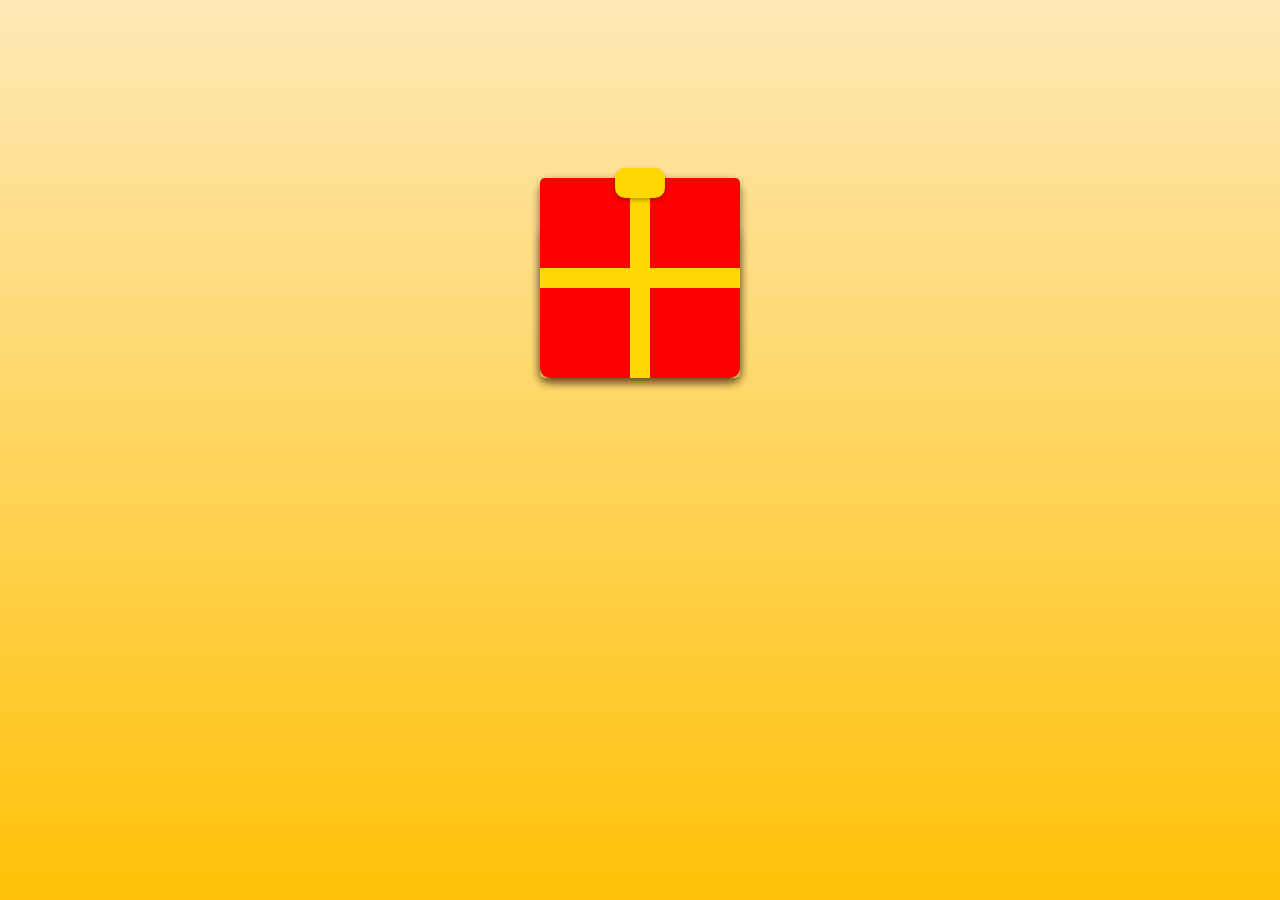
<file: templates/darcek.html>
<!DOCTYPE html>
<html lang="sk">
<head>
    <meta charset="UTF-8">
    <meta name="viewport" content="width=device-width, initial-scale=1.0">
    <title> Darček</title>
</head>
<body>
    <div id="confetti-container"></div>

    <div class="gift-container">
        <!-- Krásny veľký darček -->
        <div class="gift" id="giftBox">
            <div class="lid" id="lid"></div>
            <div class="box" id="box">🎁</div>
            <div class="gift" id="giftBox">
                <div class="ribbon-horizontal"></div>
                <div class="ribbon-vertical"></div>
                <div class="bow"></div>
            </div>
            
        </div>
        <!-- Tulipány -->
        <div class="tulips" id="tulips">
            <img src="dd-removebg-preview.png" alt="Tulipán" class="tulip">
            <img src="sa-removebg-preview.png" alt="Tulipán" class="tulip">
            <img src="adadadaad-removebg-preview.png" alt="Tulipán" class="tulip">
        </div>
        <!-- Text „For You“ -->
        <div class="message" id="message">
            For You
        </div>
    </div>

    <script src="darcek.js"></script>
    <link rel="stylesheet" href="darcek.css">
</body>
</html>
</file>
<file: templates/darcek.css>
body {
    display: flex;
    justify-content: center;
    align-items: center;
    height: 100vh;
    margin: 0;
    background: linear-gradient(to bottom, #ffe8b6, #ffc107);
    font-family: 'Arial', sans-serif;
}

.gift-container {
    display: flex;
    flex-direction: column;
    align-items: center;
    gap: 20px;
}

.gift {
    position: relative;
    width: 200px; /* Väčší darček */
    height: 200px;
    cursor: pointer;
    animation: giftPulse 2s infinite; /* Animácia pulzovania */
}

@keyframes giftPulse {
    0% { transform: scale(1); }
    50% { transform: scale(1.1); }
    100% { transform: scale(1); }
}

.lid {
    position: absolute;
    top: 0;
    width: 100%;
    height: 50px;
    background: #ff0000;
    border-radius: 5px;
    transform-origin: center;
    transition: transform 0.5s ease, opacity 0.5s ease;
}

.box {
    position: absolute;
    top: 50px;
    width: 100%;
    height: 150px;
    background: #ffdb4d;
    border-radius: 5px;
    text-align: center;
    line-height: 150px;
    font-size: 50px;
    color: white;
    box-shadow: 0 4px 10px rgba(0, 0, 0, 0.3);
}

.tulips {
    display: flex;
    gap: 15px;
    justify-content: center;
    opacity: 0;
    transform: scale(0);
    transition: all 0.8s ease;
}

.tulip {
    width: 100px; /* Veľkosť tulipánov */
    height: auto;
    transition: transform 0.4s ease;
}

.message {
    opacity: 0;
    transform: scale(0);
    transition: all 0.8s ease;
    font-size: 50px;
    text-align: center;
    color: #ff5722;
    font-weight: bold;
    text-shadow: 2px 2px 5px rgba(0, 0, 0, 0.3);
}
body {
    display: flex;
    justify-content: center;
    align-items: center;
    height: 100vh;
    margin: 0;
    background: linear-gradient(to bottom, #ffe8b6, #ffc107);
    font-family: 'Arial', sans-serif;
}

.gift {
    position: relative;
    width: 200px;
    height: 200px;
    background: #ff0000; /* Červená farba darčeku */
    border-radius: 10px;
    box-shadow: 0 4px 10px rgba(0, 0, 0, 0.3);
    cursor: pointer;
}

.ribbon-horizontal {
    position: absolute;
    top: 50%;
    left: 0;
    width: 100%;
    height: 20px;
    background: #ffd700; /* Žltá farba stuhy */
    transform: translateY(-50%);
}

.ribbon-vertical {
    position: absolute;
    top: 0;
    left: 50%;
    width: 20px;
    height: 100%;
    background: #ffd700; /* Žltá farba stuhy */
    transform: translateX(-50%);
}

.bow {
    position: absolute;
    top: -10px;
    left: 50%;
    width: 50px;
    height: 30px;
    background: #ffd700; /* Žltá farba mašle */
    border-radius: 10px;
    transform: translateX(-50%);
    box-shadow: 0 2px 4px rgba(0, 0, 0, 0.3);
}
.message {
    opacity: 0;
    transform: scale(0);
    animation: forYouAnimation 3s ease-out forwards, colorChange 3s infinite;
    font-size: 50px;
    text-align: center;
    font-weight: bold;
    text-shadow: 2px 2px 5px rgba(0, 0, 0, 0.3);
    color: #ff5722; /* Základná farba */
}

/* Animácia postupného objavovania a otáčania */
@keyframes forYouAnimation {
    0% {
        opacity: 0;
        transform: rotate(-360deg) scale(0);
    }
    50% {
        opacity: 1;
        transform: rotate(-180deg) scale(1.2);
    }
    100% {
        opacity: 1;
        transform: rotate(0deg) scale(1);
    }
}

/* Dúhová zmena farby */
@keyframes colorChange {
    0% { color: #ff0000; }
    20% { color: #ff8000; }
    40% { color: #ffff00; }
    60% { color: #80ff00; }
    80% { color: #00ffff; }
    100% { color: #8000ff; }
}
/* Tulipány */
.tulips {
    display: flex;
    gap: 15px;
    justify-content: center;
    opacity: 0; /* Skryté na začiatku */
    transform: scale(0); /* Malé na začiatku */
    transition: transform 0.8s ease, opacity 0.8s ease; /* Plynulá animácia */
}

/* Text „For You“ */
.message {
    display: none; /* Úplne skryté na začiatku */
    opacity: 0; /* Neviditeľné na začiatku */
    transform: scale(0); /* Malé na začiatku */
    animation: forYouAnimation 3s ease-out forwards, colorChange 3s infinite; 
    font-size: 50px;
    text-align: center;
    font-weight: bold;
    text-shadow: 2px 2px 5px rgba(0, 0, 0, 0.3);
    color: #ff5722;
}

/* Animácia objavenia textu */
@keyframes forYouAnimation {
    0% {
        opacity: 0;
        transform: rotate(-360deg) scale(0);
    }
    50% {
        opacity: 1;
        transform: rotate(-180deg) scale(1.2);
    }
    100% {
        opacity: 1;
        transform: rotate(0deg) scale(1);
    }
}

/* Dúhová zmena farieb */
@keyframes colorChange {
    0% { color: #ff0000; }
    20% { color: #ff8000; }
    40% { color: #ffff00; }
    60% { color: #80ff00; }
    80% { color: #00ffff; }
    100% { color: #8000ff; }
}
#confetti-container {
    position: fixed;
    top: 0;
    left: 0;
    width: 100%;
    height: 100%;
    pointer-events: none;
    z-index: 10;
}

.confetti {
    position: absolute;
    opacity: 0.9;
    border-radius: 2px;
    animation: glide-and-settle 5s ease-out forwards;
    cursor: grab;
}

/* Plynulé plachtenie a usadenie na zem */
@keyframes glide-and-settle {
    0% {
        transform: translateY(0) translateX(0) rotate(0deg);
    }
    25% {
        transform: translateY(150px) translateX(-30px) rotate(45deg);
    }
    50% {
        transform: translateY(300px) translateX(30px) rotate(90deg);
    }
    75% {
        transform: translateY(450px) translateX(-30px) rotate(135deg);
    }
    100% {
        transform: translateY(calc(100vh - 20px)) rotate(180deg); /* Zastavenie tesne nad zemou */
    }
}


/* Tulipány */
.tulips {
    opacity: 0; /* Na začiatku skryté */
    transform: scale(0);
    transition: transform 0.8s ease, opacity 0.8s ease;
}

/* Text „For You“ */
.message {
    opacity: 0; /* Skryté na začiatku */
    transform: scale(0) rotate(-360deg); /* Malé a otočené na začiatku */
    font-size: 50px;
    text-align: center;
    font-weight: bold;
    text-shadow: 2px 2px 5px rgba(0, 0, 0, 0.3);
    color: #ff5722; /* Základná farba */
    animation: none; /* Animácie sa pridajú po tulipánoch */
}

/* Animácia farieb textu */
@keyframes colorChange {
    0% { color: #ff0000; }
    20% { color: #ff8000; }
    40% { color: #ffff00; }
    60% { color: #80ff00; }
    80% { color: #00ffff; }
    100% { color: #8000ff; }
}

/* Rotácia textu */
@keyframes rotateText {
    0% {
        transform: rotate(0deg);
    }
    100% {
        transform: rotate(360deg);
    }
}
</file>
